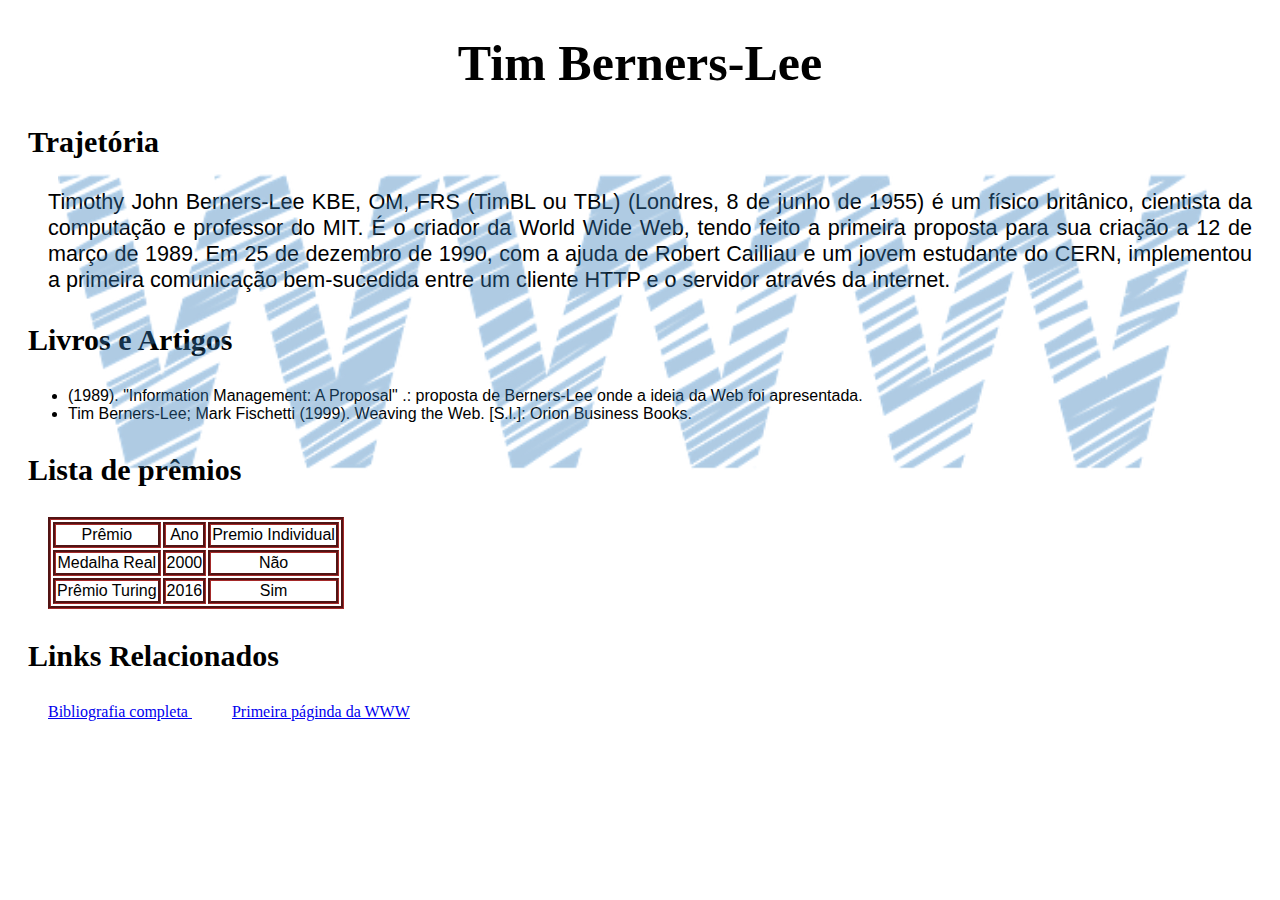
<file: aula 13/index.html>
<!DOCTYPE html>
<html lang="pt-br">
<head>
    <meta charset="UTF-8">
    <meta http-equiv="X-UA-Compatible" content="IE=edge">
    <meta name="viewport" content="width=device-width, initial-scale=1.0">
    <title>Sobre Tim</title>
    <link rel="stylesheet" href="style.css">
</head>
<body>
    <img src="www.webp">
    <h1>Tim Berners-Lee</h1>
    <h3>Trajetória</h3>
        <div>
            Timothy John Berners-Lee KBE, OM, FRS (TimBL ou TBL) (Londres, 8 de junho de 1955) é um físico britânico, 
            cientista da computação e professor do MIT. É o criador da World Wide Web, tendo feito a primeira proposta para sua 
            criação a 12 de março de 1989. Em 25 de dezembro de 1990, com a ajuda de Robert Cailliau e um jovem estudante do 
            CERN, implementou a primeira comunicação bem-sucedida entre um cliente HTTP e o servidor através da internet. 
        </div>
    <h3>Livros e Artigos</h3>
    <ul>
        <li>(1989). "Information Management: A Proposal" .: proposta de Berners-Lee onde a ideia da Web foi apresentada.</li>
        <li>Tim Berners-Lee; Mark Fischetti (1999). Weaving the Web. [S.l.]: Orion Business Books.</li>
    </ul>
    <h3>Lista de prêmios</h3>
    <table>
        <tr>
            <td>Prêmio</td>
            <td>Ano</td>
            <td>Premio Individual</td>
        </tr>
        <tr>
            <td>Medalha Real</td>
            <td>2000</td>
            <td>Não</td>
        </tr>
        <tr>
            <td>Prêmio Turing</td>
            <td>2016</td>
            <td>Sim</td>
        </tr>
    </table>
    <h3>Links Relacionados</h3>
    <a href="https://pt.wikipedia.org/wiki/Tim_Berners-Lee" target="_blank">
        <span>Bibliografia completa</span>
    </a>
    <a href="http://info.cern.ch/hypertext/WWW/TheProject.html" target="_blank">
        <span>Primeira páginda da WWW</span>
    </a>
</body>
</html>
</file>
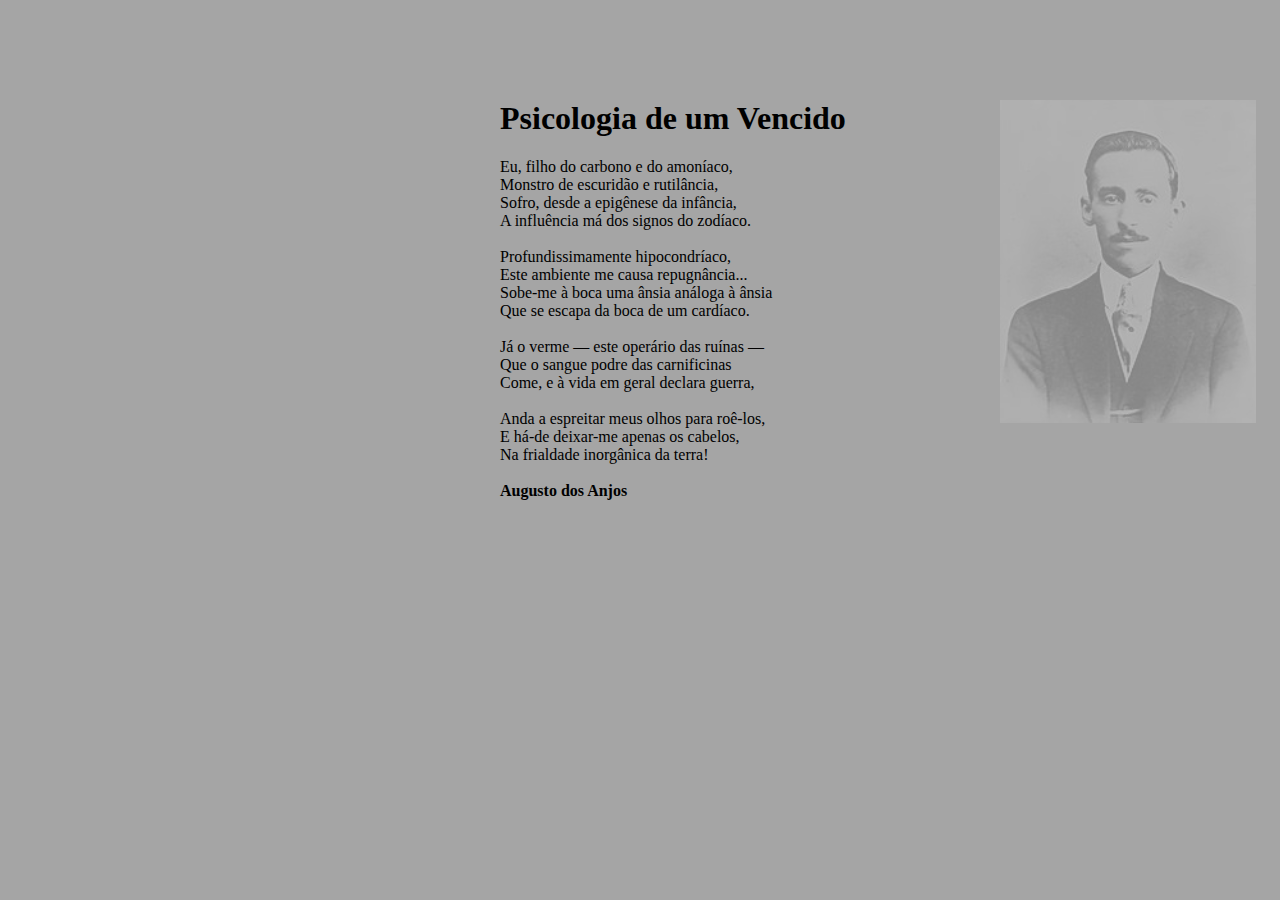
<file: aula 14/index.html>
<!DOCTYPE html>
<html lang="pt-br">
<head>
    <meta charset="UTF-8">
    <meta http-equiv="X-UA-Compatible" content="IE=edge">
    <meta name="viewport" content="width=device-width, initial-scale=1.0">
    <link rel="stylesheet" href="style.css">
    <title>Poema</title>
</head>
<body>
    <img src="co2.jpg">
    <h1>Psicologia de um Vencido</h1>
    <div>Eu, filho do carbono e do amoníaco,</div>
    <div>Monstro de escuridão e rutilância,</div>
    <div>Sofro, desde a epigênese da infância,</div>
    <div>A influência má dos signos do zodíaco.</div>
    <br>   
    <div>Profundissimamente hipocondríaco,</div>
    <div>Este ambiente me causa repugnância...</div>
    <div>Sobe-me à boca uma ânsia análoga à ânsia</div>
    <div>Que se escapa da boca de um cardíaco.</div>
    <br>    
    <div>Já o verme — este operário das ruínas —</div>
    <div>Que o sangue podre das carnificinas</div>
    <div>Come, e à vida em geral declara guerra,</div>
    <br>    
    <div>Anda a espreitar meus olhos para roê-los,</div>
    <div>E há-de deixar-me apenas os cabelos,</div>
    <div>Na frialdade inorgânica da terra!</div>
    <br>    
    <div><b>Augusto dos Anjos</b></div>
</body>
</html>
</file>
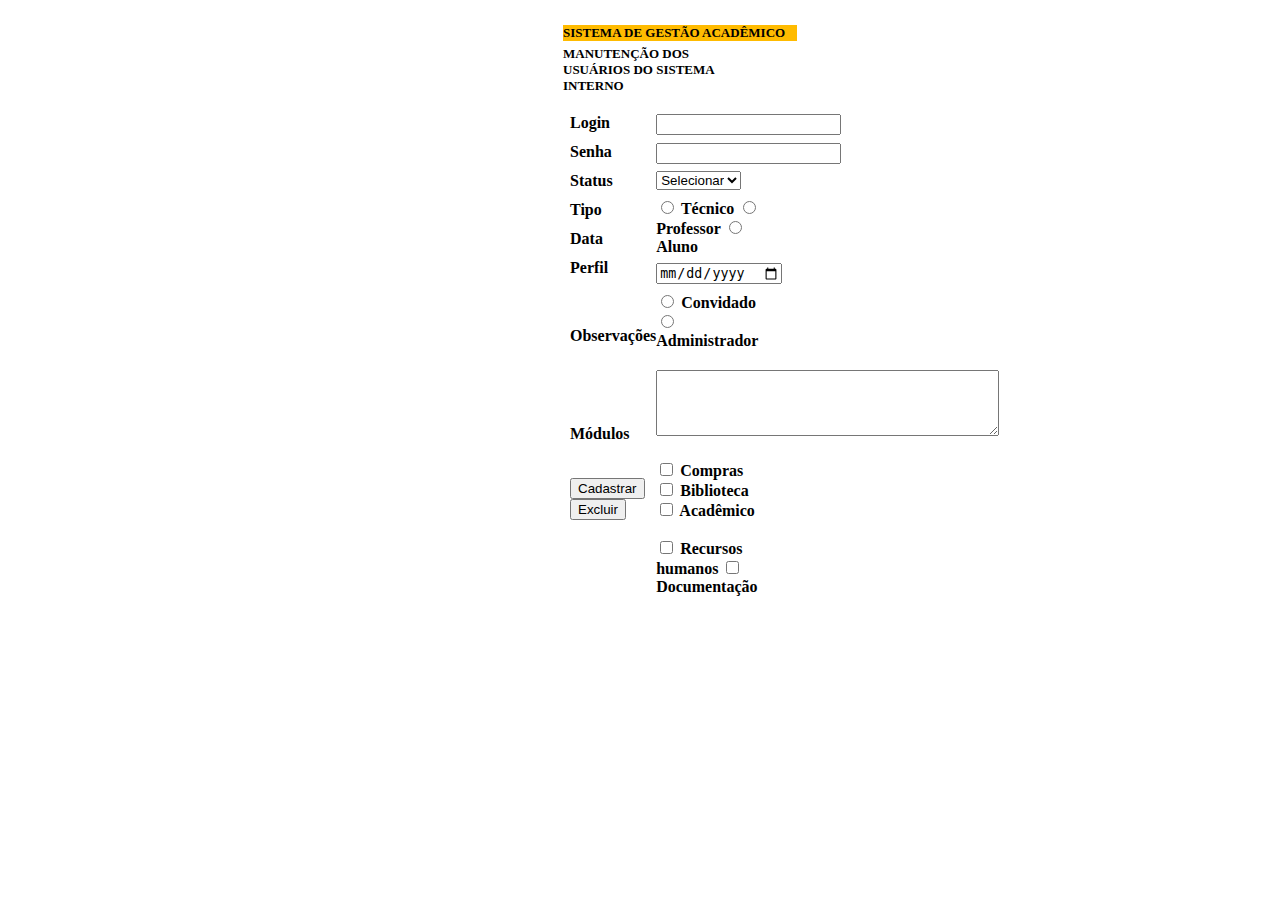
<file: aula 17/index.html>
<!DOCTYPE html>
<html lang="pt-br">
<head>
    <meta charset="UTF-8">
    <meta http-equiv="X-UA-Compatible" content="IE=edge">
    <meta name="viewport" content="width=device-width, initial-scale=1.0">
    <title>Fórmulário Acadêmico</title>
    <link rel="stylesheet" href="style.css">
</head>
<body>
    <form action="redireciona.html" method="post">
        <div class="titulo">sistema de gestão acadêmico</div>
        <div class="subt">manutenção dos usuários do sistema interno</div>
        <div class="box">
            <div class="lado_esquerdo">
                <div class="login">
                    <label for="login" class="label">Login</label>
                </div>
                <div class="senha">
                    <label for="senha" class="label">Senha</label>
                </div>
                <div class="status">
                    <label for="status" class="label">Status</label>
                </div>
                <div class="tipo">
                    <label for="tipo" class="label">Tipo</label>
                </div>
                <div class="data">
                    <label for="data" class="label">Data</label>
                </div>
                <div class="perfil">
                    <label for="perfil" class="label">Perfil</label>
                </div>
                <div class="obs">
                    <label for="obs" class="label">Observações</label>
                </div>
                <div class="mod">
                    <label for="mod" class="label">Módulos</label>
                </div>
                <div>
                    <button>Cadastrar</button>
                    <button>Excluir</button>
                </div>
            </div>
            <div class="lado_direito">
                <div class="login1">
                    <input type="text" name="login" id="login" class="input" required>
                </div>
                <div class="senha1">
                    <input type="password" name="senha" id="senha" class="input" required>
                </div>
                <div class="status1">
                    <select name="status" id="status">
                        <option value="selecionar" selected>Selecionar</option>
                        <option value="ativo">Ativo</option>
                        <option value="Inativo">Inativo</option>
                    </select>
                </div>
                <div class="tipo1">
                    <input type="radio" name="tipo" id="tec">
                    <label for="tec">Técnico</label>
                    <input type="radio" name="tipo" id="prof">
                    <label for="prof">Professor</label>
                    <input type="radio" name="tipo" id="aluno">
                    <label for="aluno">Aluno</label>
                </div>
                <div class="data1">
                    <input type="date" name="data" id="data" class="input" required>
                </div>
                <div class="perfil1">
                    <input type="radio" name="perfil" id="conv">
                    <label for="conv">Convidado</label>
                    <input type="radio" name="perfil" id="adm">
                    <label for="adm">Administrador</label>
                </div>
                <div class="obs1">
                    <textarea cols="40" rows="4" name="obs" id="obs" class="input" required></textarea>
                </div>
                <div class="mod1">
                    <input type="checkbox" name="mod" id="mod">
                    <label for="mod">Compras</label> 
                    <input type="checkbox" name="mod" id="mod">
                    <label for="mod">Biblioteca</label> 
                    <input type="checkbox" name="mod" id="mod">
                    <label for="mod">Acadêmico</label> 
                    <br><br>
                    <input type="checkbox" name="mod" id="mod">
                    <label for="mod">Recursos humanos</label> 
                    <input type="checkbox" name="mod" id="mod">
                    <label for="mod">Documentação</label> 
                </div>
            </div>
        </div>
    </form>
</body>
</html>
</file>
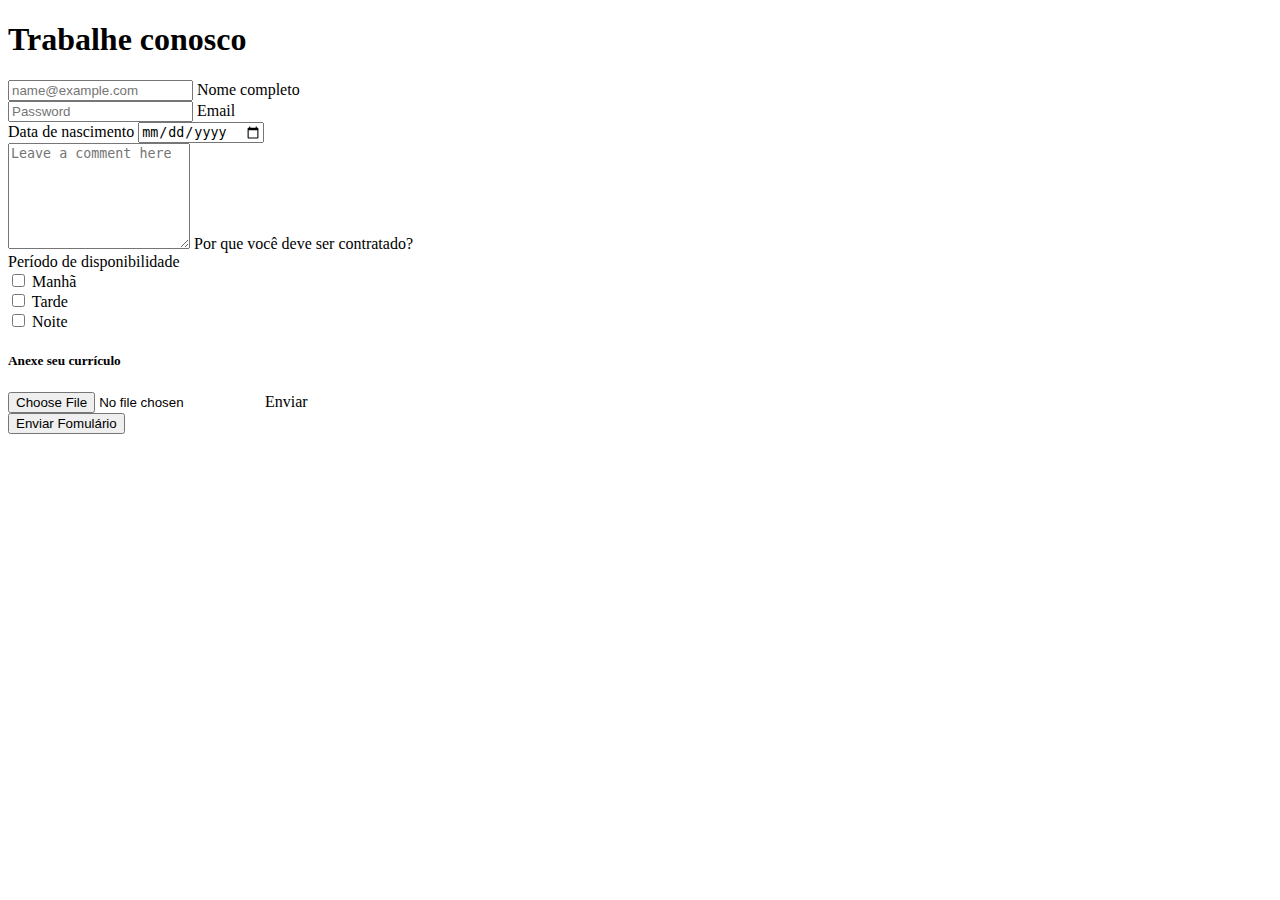
<file: aula 18/index.html>
<!DOCTYPE html>
<html lang="pt-br">
<head>
    <meta charset="UTF-8">
    <meta http-equiv="X-UA-Compatible" content="IE=edge">
    <meta name="viewport" content="width=device-width, initial-scale=1.0">
    <title>Document</title>
    <link href="https://cdn.jsdelivr.net/npm/bootstrap@5.1.3/dist/css/bootstrap.min.css" rel="stylesheet" integrity="sha384-1BmE4kWBq78iYhFldvKuhfTAU6auU8tT94WrHftjDbrCEXSU1oBoqyl2QvZ6jIW3" crossorigin="anonymous">
</head>
<body>
  <form action="">
    <div class="container mt-5">
        <h1>Trabalhe conosco</h1>
        <div class="form-floating mb-3">
          <input type="email" class="form-control" id="floatingInput" placeholder="name@example.com">
          <label for="floatingInput">Nome completo</label>
        </div>
        <div class="form-floating mb-3">
          <input type="password" class="form-control" id="floatingPassword" placeholder="Password">
          <label for="floatingPassword">Email</label>
        </div>
        <div class="input-group mb-3">
          <span class="input-group-text">Data de nascimento</span>
          <input type="date" class="form-control">
        </div>
        <div class="form-floating mb-3">
          <textarea class="form-control" placeholder="Leave a comment here" id="floatingTextarea2" style="height: 100px"></textarea>
          <label for="floatingTextarea2">Por que você deve ser contratado?</label>
        </div>
        <span class="input-group-text mb-3">Período de disponibilidade</span>
        <div class="form-check form-check-inline">
          <input class="form-check-input" type="checkbox" id="inlineCheckbox1" value="option1">
          <label class="form-check-label" for="inlineCheckbox1">Manhã</label>
        </div>
        <div class="form-check form-check-inline">
          <input class="form-check-input" type="checkbox" id="inlineCheckbox2" value="option2">
          <label class="form-check-label" for="inlineCheckbox2">Tarde</label>
        </div>
        <div class="form-check form-check-inline">
          <input class="form-check-input" type="checkbox" id="inlineCheckbox3" value="option3">
          <label class="form-check-label mb-3" for="inlineCheckbox3">Noite</label>
        </div>
        <h5 class="input-group-text mb-3">Anexe seu currículo</h5>
        <div class="input-group mb-3">
          <input type="file" class="form-control" id="inputGroupFile02">
          <label class="input-group-text" for="inputGroupFile02">Enviar</label>
        </div>
        <button type="submit" class="btn btn-primary">Enviar Fomulário</button>
    </div>
  </form>

<script src="https://cdn.jsdelivr.net/npm/@popperjs/core@2.10.2/dist/umd/popper.min.js" integrity="sha384-7+zCNj/IqJ95wo16oMtfsKbZ9ccEh31eOz1HGyDuCQ6wgnyJNSYdrPa03rtR1zdB" crossorigin="anonymous"></script>
<script src="https://cdn.jsdelivr.net/npm/bootstrap@5.1.3/dist/js/bootstrap.min.js" integrity="sha384-QJHtvGhmr9XOIpI6YVutG+2QOK9T+ZnN4kzFN1RtK3zEFEIsxhlmWl5/YESvpZ13" crossorigin="anonymous"></script>
</body>
</html>
</file>
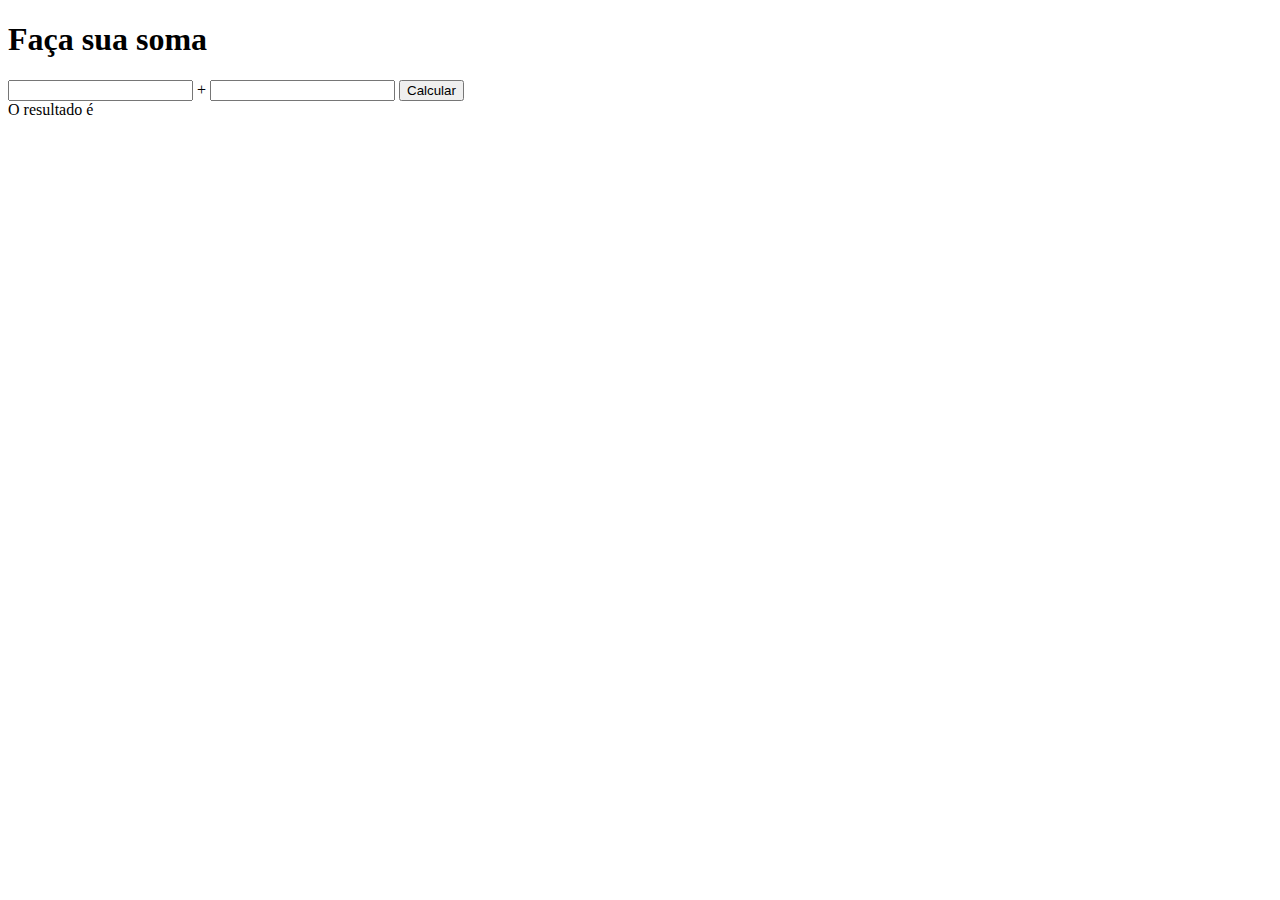
<file: aula 19/index.html>
<!DOCTYPE html>
<html lang="pt-br">
<head>
    <meta charset="UTF-8">
    <meta http-equiv="X-UA-Compatible" content="IE=edge">
    <meta name="viewport" content="width=device-width, initial-scale=1.0">
    <link rel="stylesheet" href="style.css">
    <title>Document</title>
</head>
<body>
    <!-- <div id="div" onclick="clicar()" onmouseenter="entrar()" onmouseout="sair()">Clique para interagir</div> -->
    <h1>Faça sua soma</h1>
    <input type="text" name="n1" id="n1">
    +
    <input type="text" name="n2" id="n2">
    <input type="button" value="Calcular" id="button" onclick="somar()">
    <div id="resu">O resultado é</div>
<script>
    // var div = window.document.getElementById("div")
    // function clicar(){
    //     div.innerText = "Clicou"
    //     div.style.background = "yellow"
    // }
    // function entrar(){
    //     div.innerText = "Entrou"
    // }
    // function sair(){
    //     div.innerText = "Saiu"
    //     div.style.background = "purple"
    // }
    function somar(){
        var n1 = parseInt(window.document.getElementById("n1").value)//duas maneiras
        var n2 = Number(window.document.getElementById("n2").value)//de conversão
        var res = window.document.getElementById("resu")
        // var n1 = Number(n1)
        // var num2 = Number(n2)
        var soma = n1 + n2
        res.innerText = `A soma entre ${n1} e ${n2} é ${soma}`
    }
</script>
</body>
</html>
</file>
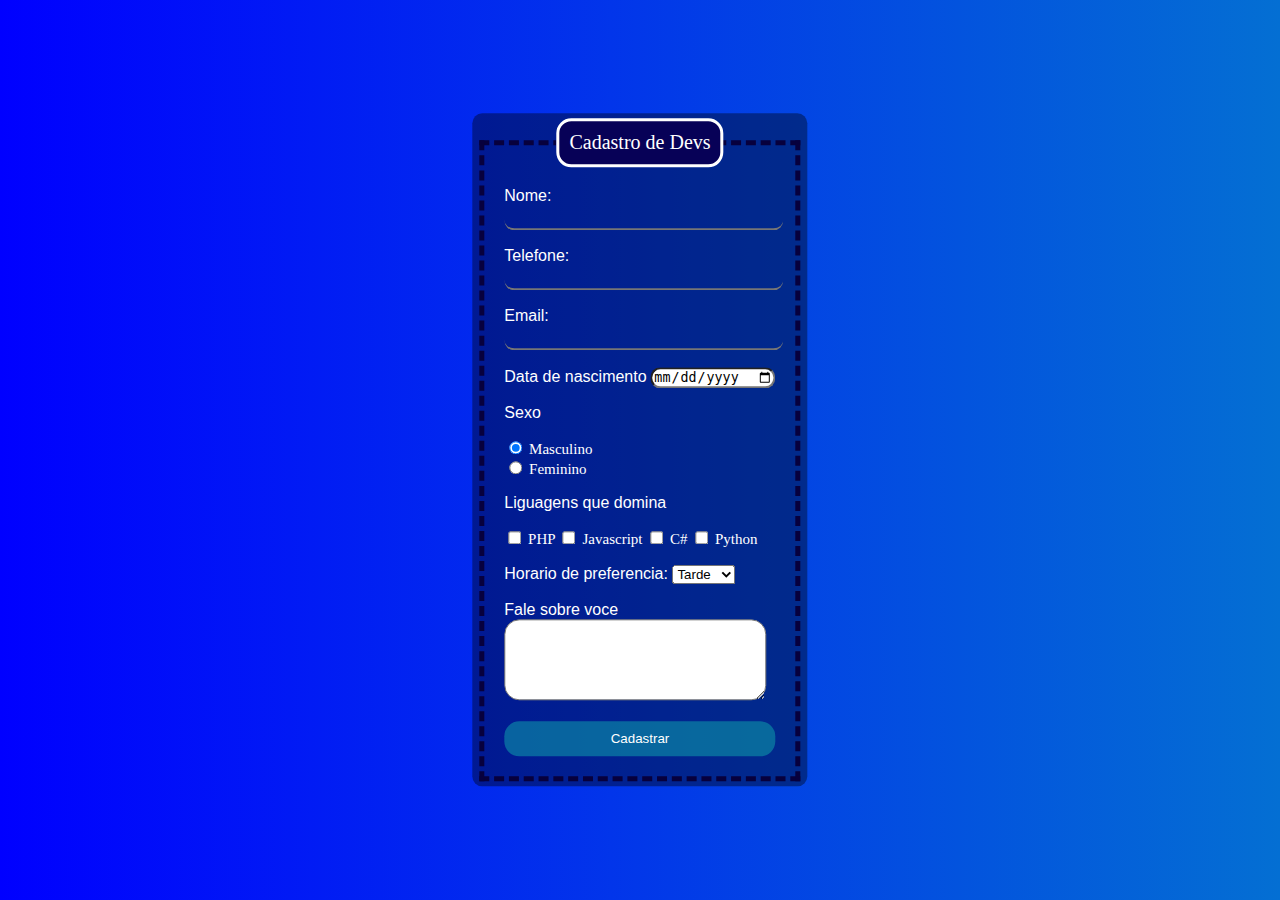
<file: aula 16/formulario.html>
<!DOCTYPE html>
<html lang="pt-br">

<head>
    <meta charset="UTF-8">
    <meta http-equiv="X-UA-Compatible" content="IE=edge">
    <meta name="viewport" content="width=device-width, initial-scale=1.0">
    <title>Cadastro de Devs</title>

    <style>
        body{
            background-image: linear-gradient(to right ,blue,rgb(4, 111, 211));
            color: white;
            font-size: 15px;
        }

        fieldset{

            border: 5px dashed rgb(7, 0, 61);
            padding: 20px;
        }

        legend{
            font-size: 15pt;
            text-align: center;
            border-style: solid;
            border-radius: 15px;
            background-color: rgb(7, 1, 87);
            padding: 10px;
        }

        .box{
            background-color: rgba(0, 0, 0, 0.384);
            position: absolute;
           top: 50%;
           left: 50%;
           transform: translate(-50%,-50%);
           padding: 5px;
           border-radius: 10px;
        }

        .input{
            border-radius: 10px;
            padding: 4px;
            background: none;
            border-top: none;
            border-left: none;
            border-right: none;
            width:100%;
            color: white;
            letter-spacing: 2px;

        }

        #datanasc{
            border-radius: 10px;
    
        }

    
        #sobrevc{
            border-radius: 15px;
        }
        
        .label{
            font: 12pt arial;
        }

        #submit{
            border-radius: 15px;
            padding: 10px;
            width: 100%;
            background-color: rgba(14, 161, 172, 0.541);
            color: white;
            border: none;
            cursor: pointer;
        }
        #submit:hover{
            background-color: rgba(67, 67, 105, 0.411);
        }

    </style>
</head>

<body>
    <div class="box">
        <fieldset>
            <legend>Cadastro de Devs</legend>
            <form action="redirecionamento.html" method="post">
                <div><label for="nome" class="label">Nome:</label>
                    <input type="text" name="nome" id="nome" class="input" required>
                </div>
                <br>
    
                <div>
                    <label for="telefone" class="label">Telefone:</label>
                <input type="tel" name="telefone" id="telefone" class="input">
                </div>
                <br>
                
                <div>
                    <label for="email" class="label">Email:</label>
                <input type="email" name="email" id="email" class="input">
                </div>
                <br>
    
                <div>
                    <label for="datanasc" class="label">Data de nascimento</label>
                <input type="date" name="datanasc" id="datanasc">
                </div>
    
                <p class="label">Sexo</p>
                <div>
                    <input type="radio" name="sexo" id="masculino" checked>
                    <label for="masculino">Masculino</label>
                </div>
    
                <div>
                    <input type="radio" name="sexo" id="feminino">
                    <label for="masculino">Feminino</label>
                </div>
                <p class="label">Liguagens que domina</p>
                <div>
                    <input type="checkbox" name="linguagens" id="php">
                    <label for="php">PHP</label>
    
                    <input type="checkbox" name="linguagens" id="js">
                    <label for="js">Javascript</label>
    
                    <input type="checkbox" name="linguagens" id="csharp">
                    <label for="csharp">C#</label>
    
                    <input type="checkbox" name="linguagens" id="python">
                    <label for="python">Python</label>
                </div>
                <br>
    
                <div>
                    <label for="" class="label">Horario de preferencia: </label>
                    <select name="horario" id="horario">
                        <option value="manha" >Manha</option>
                        <option value="tarde" selected >Tarde</option>
                        <option value="noite">Noite</option>
                    </select>
                </div>
                <br>
    
                <label for="" class="label">Fale sobre voce</label> 
                <div>
                    <textarea name="sobrevc" id="sobrevc" cols="30" rows="5" ></textarea>
                </div>
                <br>
    
                <input type="submit" value="Cadastrar" id="submit">
    
            </form>
    
        </fieldset>
    </div>
    



</body>

</html>
</file>
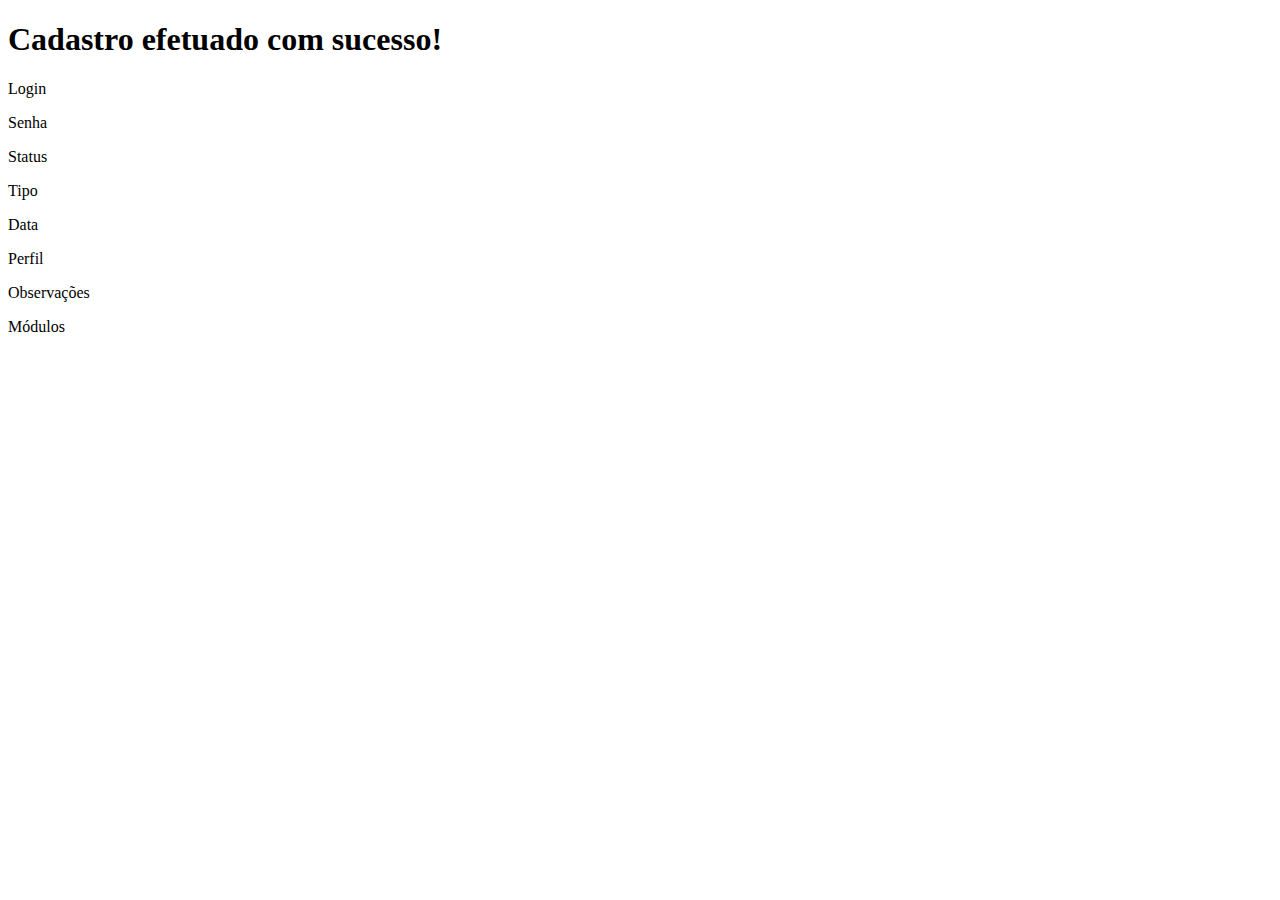
<file: aula 16/redirecionamento.html>
<!DOCTYPE html>
<html lang="en">
<head>
    <meta charset="UTF-8">
    <meta http-equiv="X-UA-Compatible" content="IE=edge">
    <meta name="viewport" content="width=device-width, initial-scale=1.0">
    <title>Document</title>
</head>
<body>
    <h1>Cadastro efetuado com sucesso!</h1>
</body>
</html>

<div class="lado_esquerdo">
    <div>
        <p class="login">Login</p>
    </div>
    <div>
        <p class="senha">Senha</p>
    </div>
    <div>
        <p class="status">Status</p>
    </div>
    <div>
        <p class="tipo">Tipo</p>
    </div>
    <div>
        <p class="data">Data</p>
    </div>
    <div>
        <p class="perfil">Perfil</p>
    </div>
    <div>
        <p class="obs">Observações</p>
    </div>
    <div>
        <p class="mod">Módulos</p>
    </div>
</div>
</file>
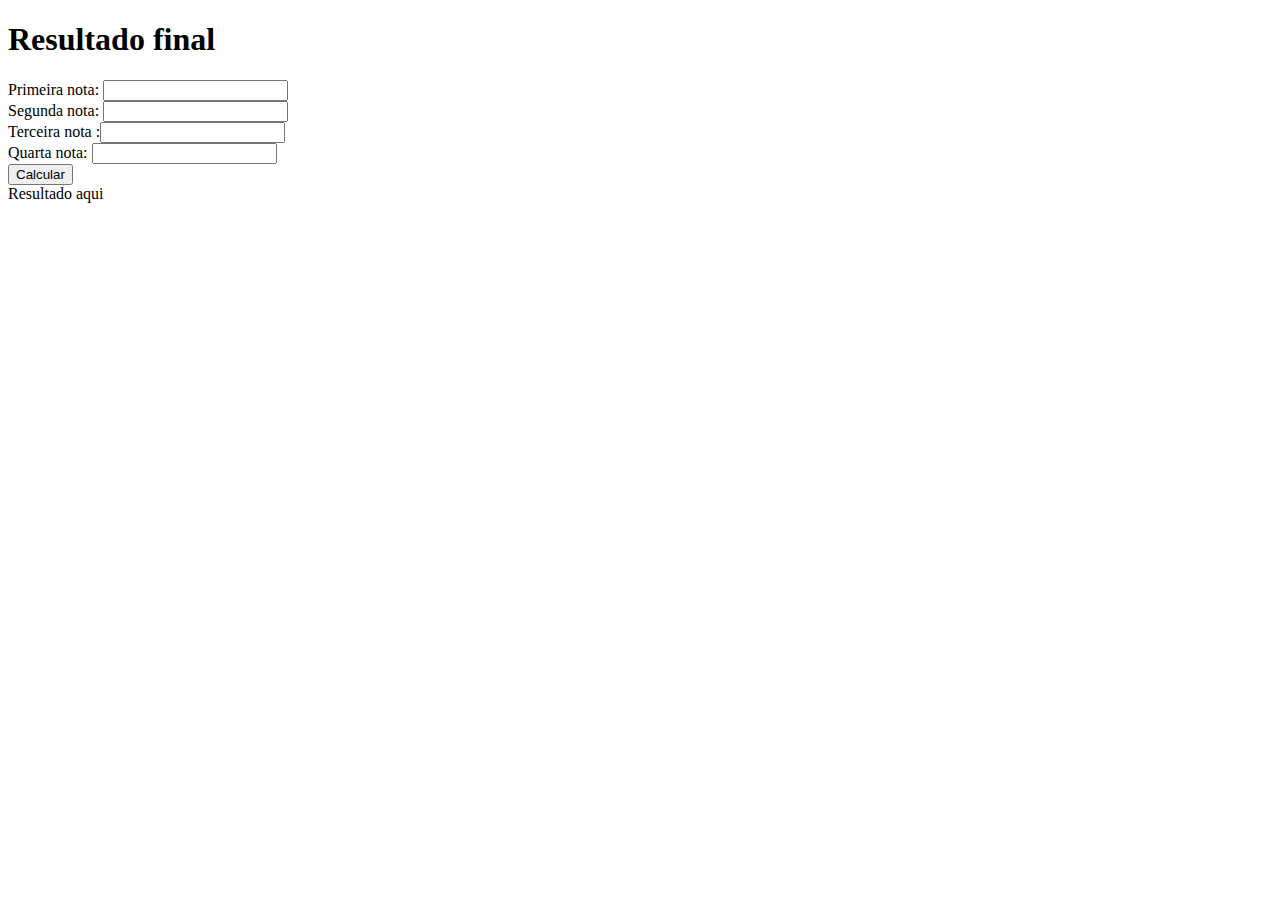
<file: aula 19/index2.html>
<!DOCTYPE html>
<html lang="pt-br">
<head>
    <meta charset="UTF-8">
    <meta http-equiv="X-UA-Compatible" content="IE=edge">
    <meta name="viewport" content="width=device-width, initial-scale=1.0">
    <title>Document</title>
</head>
<body>
    
    <h1>Resultado final</h1>
    <div> 
        Primeira nota: <input type="text" name="nota1" id="nota1">
        <br>
        Segunda nota: <input type="text" name="nota2" id="nota2">
        <br>
        Terceira nota :<input type="text" name="nota3" id="nota3">
        <br>
        Quarta nota: <input type="text" name="nota4" id="nota4">
        <br>
        <input type="button" value="Calcular" id="calcular" onclick="calc()">
    </div>
    <div id="notaFinal">Resultado aqui</div>
<script>
    function calc(){
        var n1 = Number(window.document.getElementById("nota1").value)
        var n2 = Number(window.document.getElementById("nota2").value)
        var n3 = Number(window.document.getElementById("nota3").value)
        var n4 = Number(window.document.getElementById("nota4").value)
        var nota = window.document.getElementById("notaFinal")
        var media = (n1 + n2 + n3 + n4)/4
        if (media > 6) {
            nota.innerText = `A sua média final é ${media} e você está aprovado!`
        } else {
            nota.innerText = `A sua média final é ${media} e você está reprovado!`
        }
    }
</script>
</body>
</html>
</file>
<file: aula 13/style.css>
h1{
    font-family: Georgia;
    text-align: center;
    font-size: 50px;
}
h3{
    font-family: Georgia;
    font-size: 30px;
    margin-left: 20px;
    
}
div{
    justify-content: space-evenly;
    margin-left: 40px;
    margin-right: 20px;
    text-align: justify;
    font-family:'Segoe UI', Tahoma, Geneva, Verdana, sans-serif;
    font-size: 135%;
}
table,td{
    font-family:'Segoe UI', Tahoma, Geneva, Verdana, sans-serif;
    text-align: center;
    border-style:groove;
    border-color: brown;
    margin-left: 40px;
}
ul{
    font-family:'Segoe UI', Tahoma, Geneva, Verdana, sans-serif;
    margin-left: 20px;
}
a{
    margin-left: 40px;
}
body img{
    opacity: 0.4;
    position: absolute;
    width: 90%;
    margin-left: 50px;
}
</file>
<file: aula 14/style.css>
body{
    margin-top: 100px;
    margin-left: 500px;
    background-color:rgb(165, 165, 165);
}
div{
    font-family:Verdana;
}
body img{
    opacity: 0.2;
    position: absolute;
    width: 20%;
    margin-left: 500px;
}
</file>
<file: aula 17/style.css>
.box{
    margin: 0 555px 0 555px;
    height: auto;
    display: grid;
    grid-template-columns: 1fr 70%;
    font-weight: bold;
}
.titulo{
    margin: 25px 475px 0 555px;
    background-color: rgb(255, 187, 0);
    text-transform: uppercase;
    font-weight: bold;
    font-size: small;
    margin-bottom: 5px;
}
.subt{
    margin: 0 555px 0 555px;
    text-transform: uppercase;
    font-weight: bold;
    font-size: small;
    margin-bottom: 10px;
}
.lado_esquerdo{
    margin-left: 7px;
}
.login{
    margin-top: 10px;
    margin-bottom: 11px;
}
.senha{
    margin-bottom: 11px;
}
.status{
    margin-bottom: 11px;
}
.tipo{
    margin-bottom: 11px;
}
.data{
    margin-bottom: 11px;
}
.perfil{
    margin-bottom: 50px;
}
.obs{
    margin-bottom: 80px;
}
.mod{
    margin-bottom: 35px;
}
.login1{
    margin-top: 10px;
    margin-bottom: 7.5px;
}
.senha1{
    margin-bottom: 7.5px;
}
.status1{
    margin-bottom: 7.5px;
}
.tipo1{
    margin-bottom: 7.5px;
}
.data1{
    margin-bottom: 7.5px;
}
.perfil1{
    margin-bottom: 20px;
}
.obs1{
    margin-bottom: 20px;
}
</file>
<file: aula 19/style.css>
/* #div{
    width: 250px;
    height: 250px;
    background-color:purple;
    text-align: center;
    line-height: 250px;
} */
</file>
